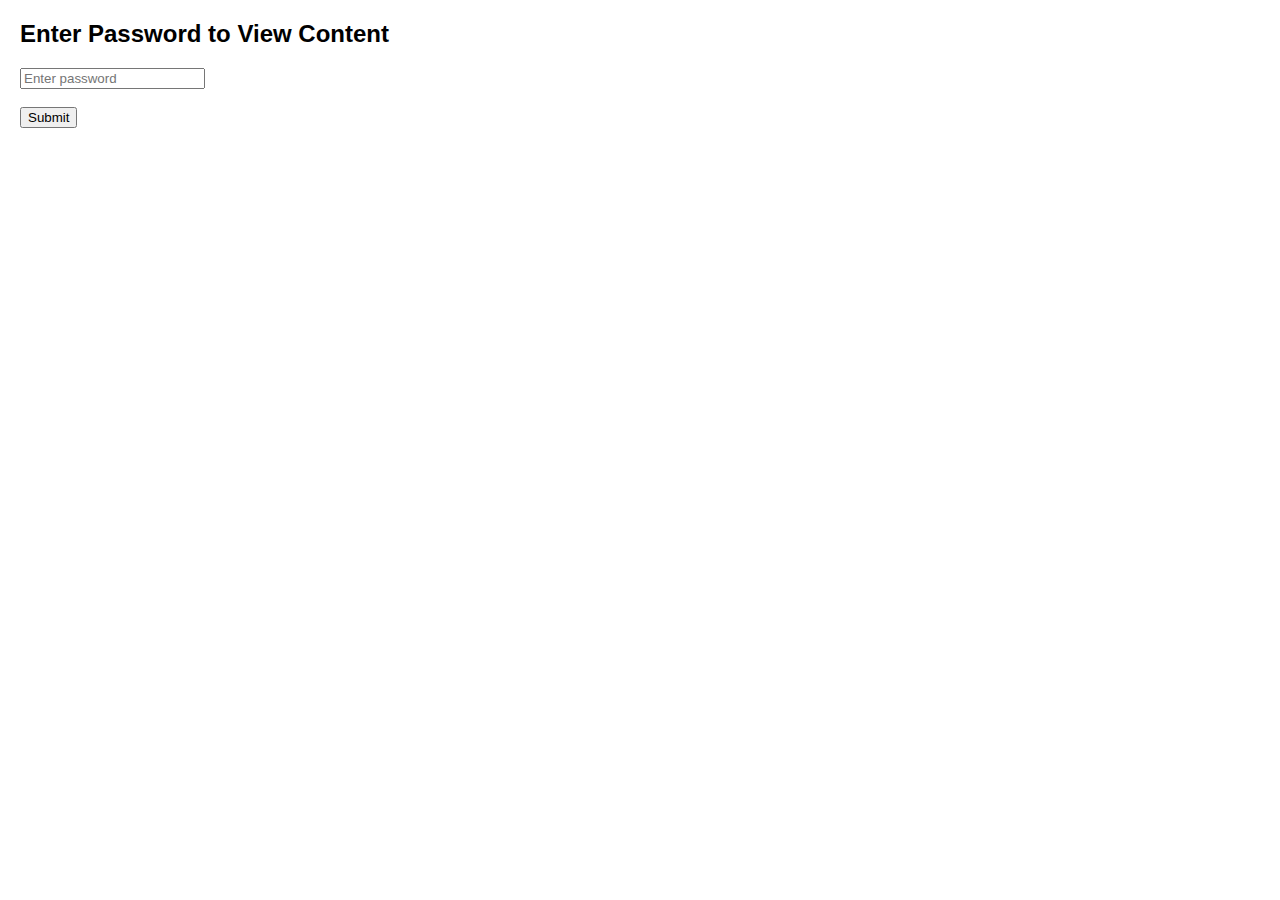
<file: index.html>
<!DOCTYPE html>
<html lang="en">

<head>
    <meta charset="UTF-8">
    <meta name="viewport" content="width=device-width, initial-scale=1.0">
    <title>ASCII Table</title>
    <script type="text/javascript">
        function checkCredentials() {
            
            var password = document.getElementById("password").value;

            // Define the valid name and password
            if (password == "151203") {
                document.getElementById("protectedContent").style.display = "block";
                document.getElementById("loginSection").style.display = "none";
            } else {
                alert("Incorrect password. Please try again.");
            }
        }
    </script>
    <link rel="icon" href="logo.png" type="image/png">

    <style>
        table {
            border-collapse: collapse;
            width: 70%;
        }
    
        th,
        td {
            border: 1px solid black;
            text-align: left;
            padding: 6px;
        }
    
        th {
            background-color: #f2f2f2;
        }
    
        .char-info {
            white-space: nowrap;
            overflow: hidden;
            text-overflow: ellipsis;
        }
    
        body {
            font-family: Arial, sans-serif;
            margin: 20px;
        }
    
        .code-snippet {
            background-color: #f5f5f5;
            border: 1px solid #ccc;
            padding: 10px;
            border-radius: 5px;
            width: 100%;
            overflow-x: auto;
            font-family: 'Courier New', Courier, monospace;
            position: relative;
        }
    
        .copy-button {
            position: absolute;
            top: 10px;
            right: 10px;
            padding: 5px 10px;
            border: none;
            background-color: #000000;
            color: white;
            cursor: pointer;
            border-radius: 5px;
        }
    
        .copy-button.copied {
            background-color: #656b66;
        }
        .grey-line {
            border: 0;
            height: 1px;
            background: grey;
            margin: 20px 0;
        }

        

        .container {
            display: flex;
            align-items: center;
            gap: 25px;
            
        }

        .block {
            padding: 20px;
            border: 1px solid #ccc;
            border-radius: 10px;
            box-shadow: 0 0 10px rgba(0, 0, 0, 0.1);
            background-color: white;
            width: 250px;
            text-align: center;
        }

        .input,
        .button {
            margin: 10px 0;
            padding: 15px;
            width: 80%;
            border: 1px solid #ccc;
            border-radius: 5px;
        }

        .button {
            background-color: #4CAF50;
            color: white;
            cursor: pointer;
        }

        .button:hover {
            background-color: #45a049;
        }

        .reset-button {
            background-color: #f44336;
            margin-top: 5px;
        }

        .reset-button:hover {
            background-color: #e53935;
        }
        @media (min-width: 768px) {
        /* Medium and large screens */
        .code-snippet {
        width: 60%;
        }
    }
    </style>
</head>

<body>
    <div id="loginSection">
        <h2>Enter Password to View Content</h2>
        <input type="password" id="password" placeholder="Enter password">
        <br><br>
        <button onclick="checkCredentials()">Submit</button>
    </div>

    <div id="protectedContent" style="display:none;">
    
    <h1>Binary ↔ Decimal</h1>
    <div class="container">
        <div class="block">
            <h2>Binary to Decimal</h2>
            <input type="text" id="binaryInput" class="input" placeholder="Enter binary number">
            <button class="button" onclick="convertToDecimal()">Convert</button>
            <button class="button reset-button" onclick="resetBinaryInput()">Reset</button>
            <p id="decimalOutput">Decimal: </p>
        </div>
        <div class="block">
            <h2>Decimal to Binary</h2>
            <input type="text" id="decimalInput" class="input" placeholder="Enter decimal number">
            <button class="button" onclick="convertToBinary()">Convert</button>
            <button class="button reset-button" onclick="resetDecimalInput()">Reset</button>
            <p id="binaryOutput">Binary: </p>
        </div>
    </div>
    <iframe src="TreeVis/index.html" width="100%" height="900px" style="border:none;">
        Your browser does not support iframes.
    </iframe>
    <h1>ASCII Table</h1>
    <!-- <h4>Dec = Decimal Value</h4>
    <h4>Char = Character</h4> -->
        <ul>
            <li>'5' has the int value 53.</li>
            <li> If we write '5' - '0', it evaluates to 53 - 48, or the int 5.</li>
            <li>If we write char c = 'B' + 32;, then c stores 'b'.</li>
        </ul>
    </h4>
    <table>
        <tr>
            <th>Decimal Value</th>
            <th>Character</th>
            <th></th>
            <th>Decimal Value</th>
            <th>Character</th>
            <th></th>
            <th>Decimal Value</th>
            <th>Character</th>
            <th></th>
            <th>Decimal Value</th>
            <th>Character</th>
        </tr>
        <tr>
            <td>0</td>
            <td class="char-info">NUL (null)</td>
            <td></td>
            <td>32</td>
            <td class="char-info">SPACE</td>
            <td></td>
            <td>64</td>
            <td>@</td>
            <td></td>
            <td>96</td>
            <td>`</td>
        </tr>
        <tr>
            <td>1</td>
            <td class="char-info">SOH (start of heading)</td>
            <td></td>
            <td>33</td>
            <td>!</td>
            <td></td>
            <td>65</td>
            <td>A</td>
            <td></td>
            <td>97</td>
            <td>a</td>
        </tr>
        <tr>
            <td>2</td>
            <td class="char-info">STX (start of text)</td>
            <td></td>
            <td>34</td>
            <td>"</td>
            <td></td>
            <td>66</td>
            <td>B</td>
            <td></td>
            <td>98</td>
            <td>b</td>
        </tr>
        <tr>
            <td>3</td>
            <td class="char-info">ETX (end of text)</td>
            <td></td>
            <td>35</td>
            <td>#</td>
            <td></td>
            <td>67</td>
            <td>C</td>
            <td></td>
            <td>99</td>
            <td>c</td>
        </tr>
        <tr>
            <td>4</td>
            <td class="char-info">EOT (end of transmission)</td>
            <td></td>
            <td>36</td>
            <td>$</td>
            <td></td>
            <td>68</td>
            <td>D</td>
            <td></td>
            <td>100</td>
            <td>d</td>
        </tr>
        <tr>
            <td>5</td>
            <td class="char-info">ENQ (enquiry)</td>
            <td></td>
            <td>37</td>
            <td>%</td>
            <td></td>
            <td>69</td>
            <td>E</td>
            <td></td>
            <td>101</td>
            <td>e</td>
        </tr>
        <tr>
            <td>6</td>
            <td class="char-info">ACK (acknowledge)</td>
            <td></td>
            <td>38</td>
            <td>&</td>
            <td></td>
            <td>70</td>
            <td>F</td>
            <td></td>
            <td>102</td>
            <td>f</td>
        </tr>
        <tr>
            <td>7</td>
            <td class="char-info">BEL (bell)</td>
            <td></td>
            <td>39</td>
            <td>'</td>
            <td></td>
            <td>71</td>
            <td>G</td>
            <td></td>
            <td>103</td>
            <td>g</td>
        </tr>
        <tr>
            <td>8</td>
            <td class="char-info">BS (backspace)</td>
            <td></td>
            <td>40</td>
            <td>(</td>
            <td></td>
            <td>72</td>
            <td>H</td>
            <td></td>
            <td>104</td>
            <td>h</td>
        </tr>
        <tr>
            <td>9</td>
            <td class="char-info">TAB (horizontal tab)</td>
            <td></td>
            <td>41</td>
            <td>)</td>
            <td></td>
            <td>73</td>
            <td>I</td>
            <td></td>
            <td>105</td>
            <td>i</td>
        </tr>
        <tr>
            <td>10</td>
            <td class="char-info">LF (NL line feed, new line)</td>
            <td></td>
            <td>42</td>
            <td>*</td>
            <td></td>
            <td>74</td>
            <td>J</td>
            <td></td>
            <td>106</td>
            <td>j</td>
        </tr>
        <tr>
            <td>11</td>
            <td class="char-info">VT (vertical tab)</td>
            <td></td>
            <td>43</td>
            <td>+</td>
            <td></td>
            <td>75</td>
            <td>K</td>
            <td></td>
            <td>107</td>
            <td>k</td>
        </tr>
        <tr>
            <td>12</td>
            <td class="char-info">FF (NP form feed, new page)</td>
            <td></td>
            <td>44</td>
            <td>,</td>
            <td></td>
            <td>76</td>
            <td>L</td>
            <td></td>
            <td>108</td>
            <td>l</td>
        </tr>
        <tr>
            <td>13</td>
            <td class="char-info">CR (carriage return)</td>
            <td></td>
            <td>45</td>
            <td>-</td>
            <td></td>
            <td>77</td>
            <td>M</td>
            <td></td>
            <td>109</td>
            <td>m</td>
        </tr>
        <tr>
            <td>14</td>
            <td class="char-info">SO (shift out)</td>
            <td></td>
            <td>46</td>
            <td>.</td>
            <td></td>
            <td>78</td>
            <td>N</td>
            <td></td>
            <td>110</td>
            <td>n</td>
        </tr>
        <tr>
            <td>15</td>
            <td class="char-info">SI (shift in)</td>
            <td></td>
            <td>47</td>
            <td>/</td>
            <td></td>
            <td>79</td>
            <td>O</td>
            <td></td>
            <td>111</td>
            <td>o</td>
        </tr>
        <tr>
            <td>16</td>
            <td class="char-info">DLE (data link escape)</td>
            <td></td>
            <td>48</td>
            <td>0</td>
            <td></td>
            <td>80</td>
            <td>P</td>
            <td></td>
            <td>112</td>
            <td>p</td>
        </tr>
        <tr>
            <td>17</td>
            <td class="char-info">DC1 (device control 1)</td>
            <td></td>
            <td>49</td>
            <td>1</td>
            <td></td>
            <td>81</td>
            <td>Q</td>
            <td></td>
            <td>113</td>
            <td>q</td>
        </tr>
        <tr>
            <td>18</td>
            <td class="char-info">DC2 (device control 2)</td>
            <td></td>
            <td>50</td>
            <td>2</td>
            <td></td>
            <td>82</td>
            <td>R</td>
            <td></td>
            <td>114</td>
            <td>r</td>
        </tr>
        <tr>
            <td>19</td>
            <td class="char-info">DC3 (device control 3)</td>
            <td></td>
            <td>51</td>
            <td>3</td>
            <td></td>
            <td>83</td>
            <td>S</td>
            <td></td>
            <td>115</td>
            <td>s</td>
        </tr>
        <tr>
            <td>20</td>
            <td class="char-info">DC4 (device control 4)</td>
            <td></td>
            <td>52</td>
            <td>4</td>
            <td></td>
            <td>84</td>
            <td>T</td>
            <td></td>
            <td>116</td>
            <td>t</td>
        </tr>
        <tr>
            <td>21</td>
            <td class="char-info">NAK (negative acknowledge)</td>
            <td></td>
            <td>53</td>
            <td>5</td>
            <td></td>
            <td>85</td>
            <td>U</td>
            <td></td>
            <td>117</td>
            <td>u</td>
        </tr>
        <tr>
            <td>22</td>
            <td class="char-info">SYN (synchronous idle)</td>
            <td></td>
            <td>54</td>
            <td>6</td>
            <td></td>
            <td>86</td>
            <td>V</td>
            <td></td>
            <td>118</td>
            <td>v</td>
        </tr>
        <tr>
            <td>23</td>
            <td class="char-info">ETB (end of trans. block)</td>
            <td></td>
            <td>55</td>
            <td>7</td>
            <td></td>
            <td>87</td>
            <td>W</td>
            <td></td>
            <td>119</td>
            <td>w</td>
        </tr>
        <tr>
            <td>24</td>
            <td class="char-info">CAN (cancel)</td>
            <td></td>
            <td>56</td>
            <td>8</td>
            <td></td>
            <td>88</td>
            <td>X</td>
            <td></td>
            <td>120</td>
            <td>x</td>
        </tr>
        <tr>
            <td>25</td>
            <td class="char-info">EM (end of medium)</td>
            <td></td>
            <td>57</td>
            <td>9</td>
            <td></td>
            <td>89</td>
            <td>Y</td>
            <td></td>
            <td>121</td>
            <td>y</td>
        </tr>
        <tr>
            <td>26</td>
            <td class="char-info">SUB (substitute)</td>
            <td></td>
            <td>58</td>
            <td>:</td>
            <td></td>
            <td>90</td>
            <td>Z</td>
            <td></td>
            <td>122</td>
            <td>z</td>
        </tr>
        <tr>
            <td>27</td>
            <td class="char-info">ESC (escape)</td>
            <td></td>
            <td>59</td>
            <td>;</td>
            <td></td>
            <td>91</td>
            <td>[</td>
            <td></td>
            <td>123</td>
            <td>{</td>
        </tr>
        <tr>
            <td>28</td>
            <td class="char-info">FS (file separator)</td>
            <td></td>
            <td>60</td>
            <td>&lt;</td>
            <td></td>
            <td>92</td>
            <td>\</td>
            <td></td>
            <td>124</td>
            <td>|</td>
        </tr>
        <tr>
            <td>29</td>
            <td class="char-info">GS (group separator)</td>
            <td></td>
            <td>61</td>
            <td>=</td>
            <td></td>
            <td>93</td>
            <td>]</td>
            <td></td>
            <td>125</td>
            <td>}</td>
        </tr>
        <tr>
            <td>30</td>
            <td class="char-info">RS (record separator)</td>
            <td></td>
            <td>62</td>
            <td>&gt;</td>
            <td></td>
            <td>94</td>
            <td>^</td>
            <td></td>
            <td>126</td>
            <td>~</td>
        </tr>
        <tr>
            <td>31</td>
            <td class="char-info">US (unit separator)</td>
            <td></td>
            <td>63</td>
            <td>?</td>
            <td></td>
            <td>95</td>
            <td>_</td>
            <td></td>
            <td>127</td>
            <td>DEL</td>
        </tr>
    </table>
    <hr class="grey-line">
    <hr class="grey-line">


<h1>Template</h1>
<div class="code-snippet">
    <button class="copy-button">Copy Code</button>
    <pre><code>
    #include &lt;bits/stdc++.h&gt;
    #define int long long
    #define endl &quot;\n&quot;
    #define vi vector&lt;int&gt;
    #define vvi vector&lt;vi&gt;
    #define vll vector&lt;ll&gt;
    #define vvll vector&lt;vll&gt;
    #define pii pair&lt;int, int&gt;
    #define vpii vector&lt;pair&lt;int, int&gt;&gt;
    #define pri priority_queue&lt;int&gt;
    #define prii priority_queue&lt;pair&lt;int, int&gt;&gt;
    #define umi unordered_map&lt;int, int&gt;
    #define usi unordered_set&lt;int&gt;
    #define pb push_back
    #define all(x) x.begin(), x.end()
    #define ball(x) x.rbegin(), x.rend()
    #define muk(i, n) for (long long i = 0; i &lt; (n); i++)
    #define kum(i, n) for (long long i = (n-1); i &gt;= 0; i--)
    #define muki(st, i, en) for (long long i = (st); i &lt; (en); i++)
    #define prx(x) cout &lt;&lt; x &lt;&lt; &quot;\n&quot;
    #define pg(x) cout &lt;&lt; x &lt;&lt; &quot; &quot;
    #define pr(v) muk(i, v.size()) cout &lt;&lt; v[i] &lt;&lt; &quot; \n&quot;[i == v.size() - 1]

    #define inp(v, n) \
        vi v(n);      \
        muk(i, n) cin &gt;&gt; v[i]

    #define in2d(v, m, n) \
        vvi v(m, vi(n));  \
        muk(i, n) muk(j, n) cin &gt;&gt; v[i][j]

    #define yes cout &lt;&lt; &quot;YES&quot; &lt;&lt; endl
    #define no cout &lt;&lt; &quot;NO&quot; &lt;&lt; endl
    const int mod = 1000000007;
    using namespace std;
    void solve()
    {
        int n, m;
        cin &gt;&gt; n &gt;&gt; m;
        in2d(a, 2, n);
    }
    signed main()
    {
        ios_base::sync_with_stdio(false);
        cin.tie(NULL);
        int t;
        t = 1;
        while (t--)
        {
            solve();
        }
    }
    </code></pre>
</div>

</br>

<h1>DSU</h1>
<div class="code-snippet">
    <button class="copy-button">Copy Code</button>
    <pre><code>
    class dsu
    {
    vector&lt;int&gt; par;
    vector&lt;int&gt; size;
    public:
        dsu(int n)
        {
            par.resize(n + 1);
            size.resize(n + 1, 1);
            for (int i = 0; i &lt;= n; i++) { 
                par[i]=i; 
            } 
        } 
        int findpar(int u) { 
            if (par[u]==u) 
            { 
                return u; 
            } 
            return par[u]=findpar(par[u]); 
        } 
        void unionbysize(int u, int v) {
            int par_u=findpar(u);
            int par_v=findpar(v); 
            if(par_v==par_u) return; 
            if (size[par_u]> size[par_v])
            {
                par[par_v] = par_u;
                size[par_u] += size[par_v];
            }
            else
            {
            par[par_u] = par_v;
            size[par_v] += size[par_u];
            }
        }
    };
    </code></pre>
</div>


<h1>Sieve Of Eratosthenes</h1>
<div class="code-snippet">
    <button class="copy-button">Copy Code</button>
    <pre><code>
     vector&lt;int&gt; SieveOfEratosthenes(int n)
    {
        vector&lt;bool&gt; prime(n + 1, true);
        for (int p = 2; p * p &lt;= n; p++)
        {
            if (prime[p] == true)
            {
                for (int i = p * p; i &lt;= n; i += p)
                    prime[i] = false;
            }
        }
        vector&lt;int&gt; ans;
        for (int p = 2; p &lt;= n; p++)
        {
            if (prime[p])
            {
                ans.push_back(p);
            }
        }
        return ans;
    }
    </code></pre>
</div>

<h1>Modulo Power</h1>
<div class="code-snippet">
    <button class="copy-button">Copy Code</button>
    <pre><code>
    int modpow(int b,int e){
    int res = 1;
    b = b % mod;
    while(e &gt; 0){
        if(e%2==1){
            res = (res*b)%mod;
        }
        b = (b*b)%mod;
        e/=2;
    }
    return res;
    }
        
    </code></pre>
</div>


</div>
<script>
    // Convert Binary to Decimal
    function convertToDecimal() {
        const binaryInput = document.getElementById('binaryInput').value;
        if (/^[01]+$/.test(binaryInput)) {
            const decimalOutput = parseInt(binaryInput, 2);
            document.getElementById('decimalOutput').innerText = 'Decimal: ' + decimalOutput;
        } else {
            document.getElementById('decimalOutput').innerText = 'Decimal: Invalid Input';
        }
    }

    // Convert Decimal to Binary
    function convertToBinary() {
        const decimalInput = document.getElementById('decimalInput').value;
        if (/^\d+$/.test(decimalInput)) {
            const binaryOutput = parseInt(decimalInput, 10).toString(2);
            document.getElementById('binaryOutput').innerText = 'Binary: ' + binaryOutput;
        } else {
            document.getElementById('binaryOutput').innerText = 'Binary: Invalid Input';
        }
    }

    // Reset Binary Input
    function resetBinaryInput() {
        document.getElementById('binaryInput').value = '';
        document.getElementById('decimalOutput').innerText = 'Decimal: ';
    }

    // Reset Decimal Input
    function resetDecimalInput() {
        document.getElementById('decimalInput').value = '';
        document.getElementById('binaryOutput').innerText = 'Binary: ';
    }

    // Add event listener to all copy buttons
    document.querySelectorAll('.copy-button').forEach(button => {
        button.addEventListener('click', function () {
            // Get the code snippet inside the same container as the button
            var code = this.parentElement.querySelector('pre code').innerText;
            // Copy the code to the clipboard
            navigator.clipboard.writeText(code).then(() => {
                // Change button text to "✔ Copied!" and style it
                this.textContent = '✔ Copied!';
                this.classList.add('copied');

                // Revert button text back to "Copy Code" after 2 seconds
                setTimeout(() => {
                    this.textContent = 'Copy Code';
                    this.classList.remove('copied');
                }, 2000);
            }).catch(err => {
                console.error('Failed to copy: ', err);
            });
        });
    });
</script>



</body>

</html>
</file>
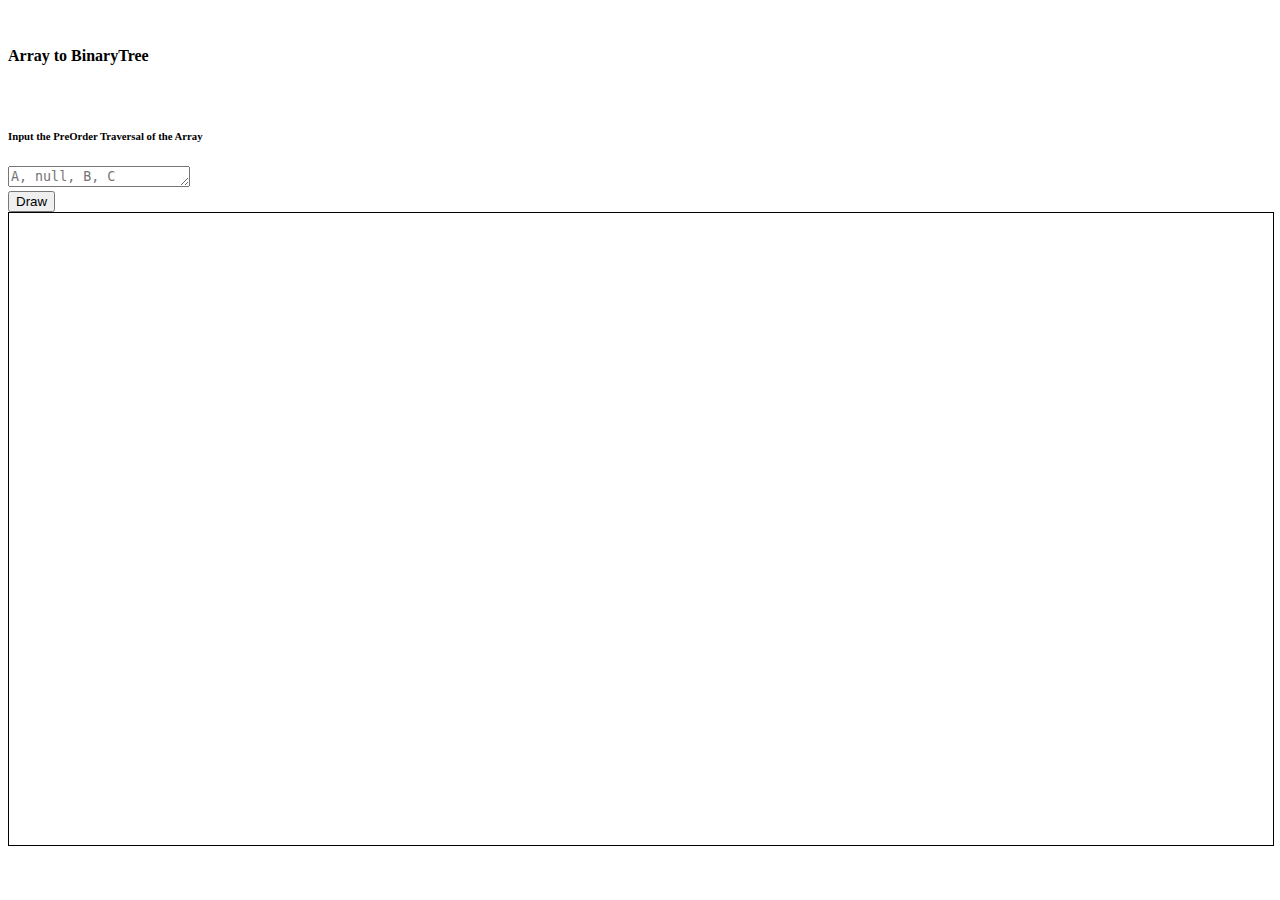
<file: TreeVis/index.html>
<!doctype html>
<html lang="en">

<head>
    <!-- Required meta tags -->
    <meta charset="utf-8">
    <meta name="viewport" content="width=device-width, initial-scale=1">
    <meta name="google-site-verification" content="jDFheuUmbKm5jyVlfY0EiuP5OAcvr8vje9M5qCSFgNc" />
    <link href="https://cdn.jsdelivr.net/npm/bootstrap@5.1.3/dist/css/bootstrap.min.css" rel="stylesheet"
        integrity="sha384-1BmE4kWBq78iYhFldvKuhfTAU6auU8tT94WrHftjDbrCEXSU1oBoqyl2QvZ6jIW3" crossorigin="anonymous">
    <link rel="stylesheet" href="styles.css">
    <title>BTV</title>
</head>

<body>
    <div class="container allButFooter">
        
        <br>
        <h4 class="text-center">Array to BinaryTree</h4>
        <br>
        <div class="form-group">
            <h6 class="text-center">Input the PreOrder Traversal of the Array </h6>
            <textarea class="form-control" id="txt" rows="1" placeholder="A, null, B, C"></textarea>
        </div>
        <div class="d-flex justify-content-center">
            <button type="button" onclick="start()" class="btn btn-primary mt-3 mb-3">Draw</button>
        </div>
        <canvas></canvas>
        <h6 class="text-center" id="preOrder"></h6>
        <h6 class="text-center" id="inOrder"></h6>
        <h6 class="text-center" id="postOrder"></h6>
    </div>
    <script src="index.js"></script>
    <script src="https://cdn.jsdelivr.net/npm/bootstrap@5.1.3/dist/js/bootstrap.bundle.min.js"
        integrity="sha384-ka7Sk0Gln4gmtz2MlQnikT1wXgYsOg+OMhuP+IlRH9sENBO0LRn5q+8nbTov4+1p"
        crossorigin="anonymous"></script>
</body>

</html>
</file>
<file: TreeVis/styles.css>
canvas {
    height: 30%;
    width: 100%;
    margin: 0;
    padding: 0;
    border: 1px solid;
    top: 20px;
    bottom: 20px;
    
}



.allButFooter {
    min-height: calc(100vh - 40px);
    align-items: center;
}

.github-corner:hover .octo-arm {
    animation: octocat-wave 560ms ease-in-out;
}

@keyframes octocat-wave {
    0% {
        transform: rotate(0deg);
    }

    20% {
        transform: rotate(-25deg);
    }

    40% {
        transform: rotate(10deg);
    }

    60% {
        transform: rotate(-25deg);
    }

    80% {
        transform: rotate(10deg);
    }

    100% {
        transform: rotate(0deg);
    }
}
</file>
